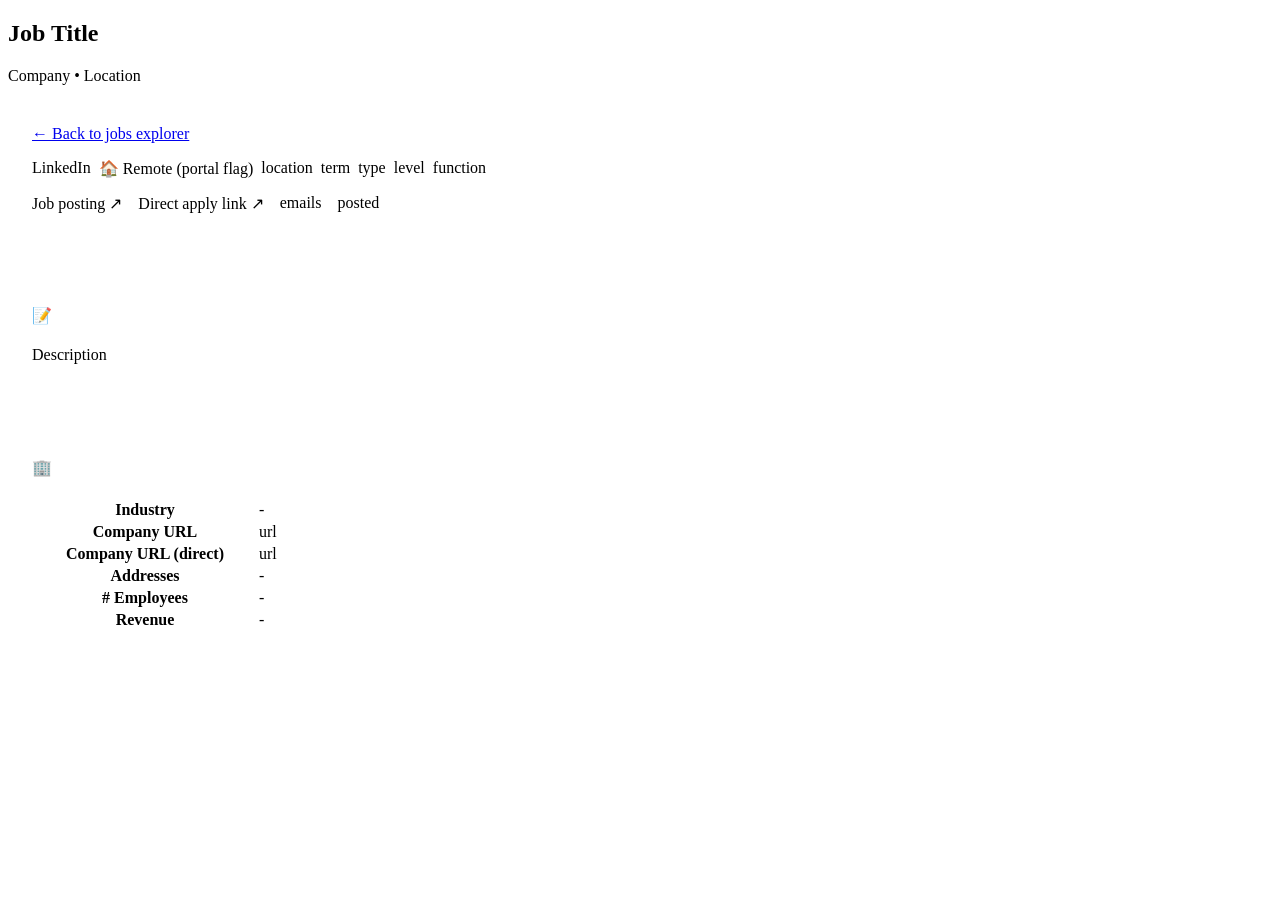
<file: backend/src/main/resources/templates/job-detail.html>
<!DOCTYPE html>
<html xmlns:th="http://www.thymeleaf.org">
<head th:replace="~{fragments/layout :: head}"></head>
<body>
    <div th:replace="~{fragments/layout :: sidebar}"></div>

    <main class="main-content">
        <header class="page-header fade-in">
            <h2 th:text="${job.title}">Job Title</h2>
            <p class="subtitle" th:text="${job.companyName + ' • ' + (job.location != null ? job.location : '')}">Company • Location</p>
        </header>

        <div class="glass-card fade-in" style="padding: 1.5rem; margin-bottom: 1.5rem;">
            <a href="/jobs" onclick="if (window.history.length > 1) { event.preventDefault(); window.history.back(); }">← Back to jobs explorer</a>
            <div style="display: flex; gap: 0.5rem; flex-wrap: wrap; margin-top: 1rem;">
                <span class="platform-badge" th:classappend="${' platform-' + #strings.toLowerCase(job.platform)}" th:text="${job.platform}">LinkedIn</span>
                <span class="tag tag-remote" th:if="${job.isRemote}">🏠 Remote (portal flag)</span>
                <span class="tag" th:if="${job.searchLocation != null}" th:text="${'📍 ' + job.searchLocation}">location</span>
                <span class="tag" th:if="${job.searchTerm != null}" th:text="${'🔎 ' + job.searchTerm}">term</span>
                <span class="tag" th:if="${job.jobType != null}" th:text="${job.jobType}">type</span>
                <span class="tag" th:if="${job.jobLevel != null}" th:text="${job.jobLevel}">level</span>
                <span class="tag" th:if="${job.jobFunction != null}" th:text="${job.jobFunction}">function</span>
            </div>
            <div style="display: flex; gap: 1rem; flex-wrap: wrap; margin-top: 1rem;" class="text-small">
                <span th:if="${job.jobUrl != null}"><a th:href="${job.jobUrl}" target="_blank" class="text-link">Job posting ↗</a></span>
                <span th:if="${job.jobUrlDirect != null}"><a th:href="${job.jobUrlDirect}" target="_blank" class="text-link">Direct apply link ↗</a></span>
                <span th:if="${job.emails != null}" th:text="${'✉️ ' + job.emails}">emails</span>
                <span th:if="${job.postedAt != null}" th:text="${'📅 Posted: ' + #temporals.format(job.postedAt, 'MMM dd, yyyy')}">posted</span>
            </div>
        </div>

        <div class="glass-card fade-in" style="padding: 1.5rem; margin-bottom: 1.5rem;">
            <h4 style="color: #fff;">📝 Description</h4>
            <div class="text-small" style="white-space: pre-wrap; color: var(--text-secondary);" th:text="${job.description}">Description</div>
        </div>

        <div class="glass-card fade-in" style="padding: 1.5rem; margin-bottom: 1.5rem;">
            <h4 style="color: #fff;">🏢 Company</h4>
            <table>
                <tbody>
                    <tr><th style="width: 220px;">Industry</th><td th:text="${job.companyIndustry}">-</td></tr>
                    <tr><th>Company URL</th><td><a th:if="${job.companyUrl != null}" th:href="${job.companyUrl}" target="_blank" class="text-link" th:text="${job.companyUrl}">url</a></td></tr>
                    <tr><th>Company URL (direct)</th><td><a th:if="${job.companyUrlDirect != null}" th:href="${job.companyUrlDirect}" target="_blank" class="text-link" th:text="${job.companyUrlDirect}">url</a></td></tr>
                    <tr><th>Addresses</th><td th:text="${job.companyAddresses}">-</td></tr>
                    <tr><th># Employees</th><td th:text="${job.companyNumEmployees}">-</td></tr>
                    <tr><th>Revenue</th><td th:text="${job.companyRevenue}">-</td></tr>
                </tbody>
            </table>
            <div th:if="${job.companyDescription != null}" class="text-small" style="margin-top: 1rem; white-space: pre-wrap; color: var(--text-secondary);" th:text="${job.companyDescription}"></div>
        </div>
    </main>
</body>
</html>
</file>
